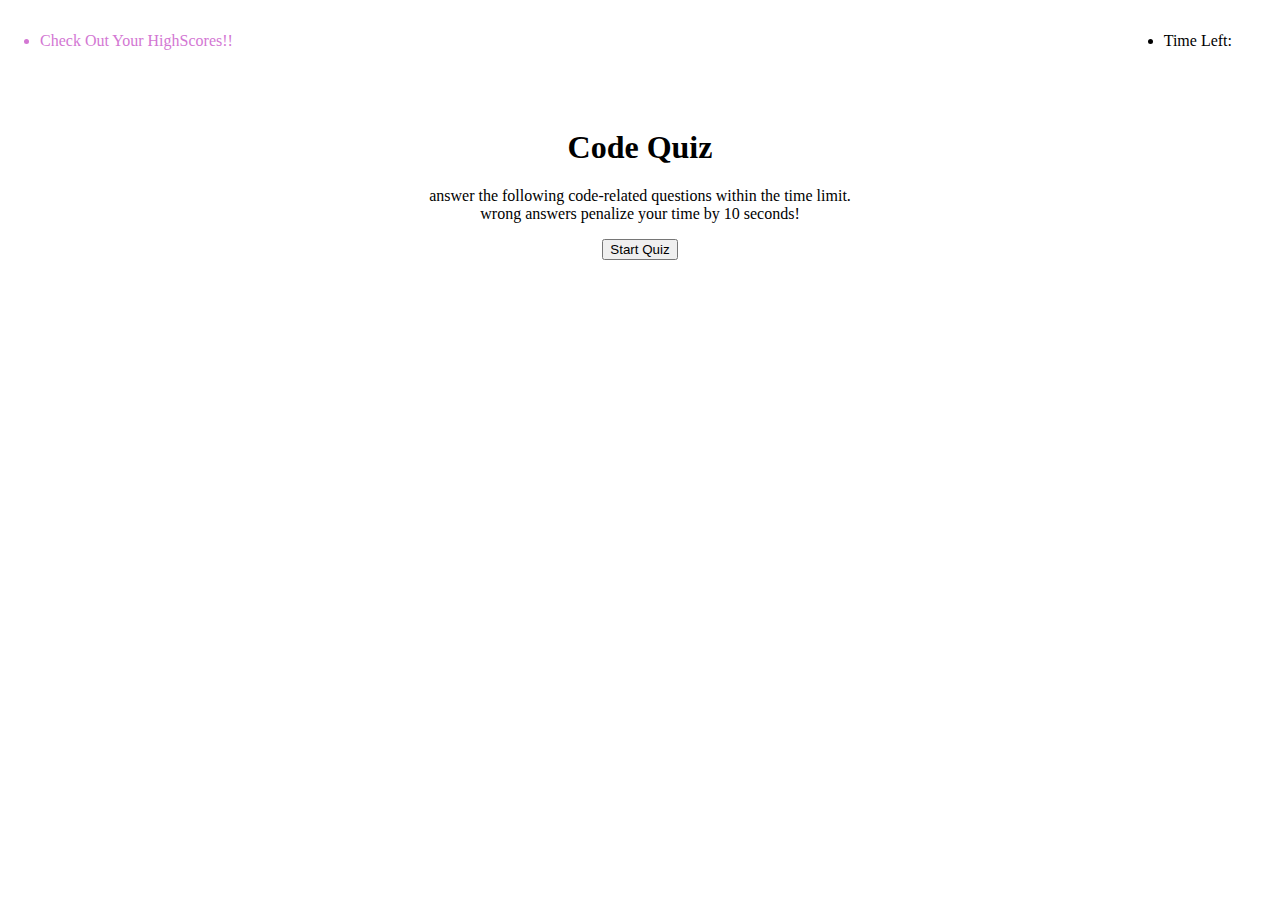
<file: index.html>
<!DOCTYPE html>
<html lang="en">
<head>
    <meta charset="UTF-8">
    <meta http-equiv="X-UA-Compatible" content="IE=edge">
    <meta name="viewport" content="width=device-width, initial-scale=1.0">
    <link href="https://cdn.jsdelivr.net/npm/bootstrap@5.1.3/dist/css/bootstrap.min.css" rel="stylesheet" integrity="sha384-1BmE4kWBq78iYhFldvKuhfTAU6auU8tT94WrHftjDbrCEXSU1oBoqyl2QvZ6jIW3" crossorigin="anonymous">
    <link rel="stylesheet" href="assets/style.css">
    <title>Its a Quiz</title>
</head>
<body>
    <header>
        <nav>
            <ul>
                <a href="highscore.html" class="noDecoration"><li class="nav" id="high-scores">Check Out Your HighScores!!</li></a>
                <li class="nav" id="timer">Time Left: &nbsp;<span id="countdown"></span></li>
            </ul>
        </nav>
    </header>
    <div class="start-info">
        <h1>Code Quiz</h1>
        <p>answer the following code-related questions within the time limit.
        <br />wrong answers penalize your time by 10 seconds!</p>

        <button type="button" id="start" class="btn btn-info">Start Quiz</button>
    </div>
     
      <div class="hide" id="questions">
        <h2 id="question-prompt"></h2>
        <div id="question-choices" class="choices d-grid gap-2 col-6 mx-auto"></div>
    </div>

    <div id="right-wrong" class="feedback hide"></div>

    <div class="hide" id="highscore-input">
        <h2>
            Done! <br />
            Your final score is: <span id="final-score"></span>
        </h2>
        <p>
            Enter your name:
            <input type="text" id="player" name="titles" /> <br />
            <button id="submit" class="btn btn-success">Submit</button>
        </p>
    </div>
    <script src="assets/script.js"></script>
</body>
</html>
</file>
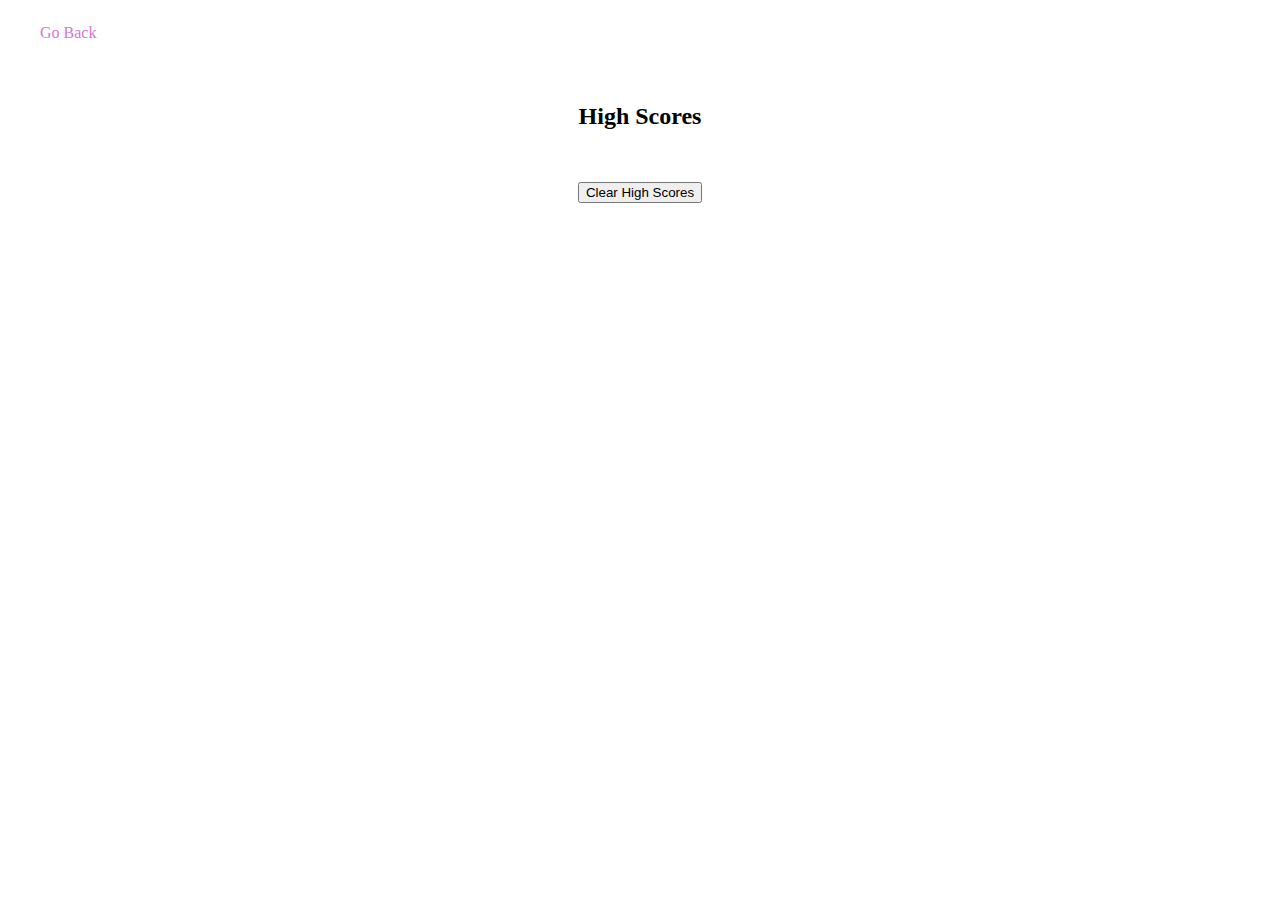
<file: highscore.html>
<!DOCTYPE html>
<html lang="en">
<head>
    <meta charset="UTF-8">
    <meta http-equiv="X-UA-Compatible" content="IE=edge">
    <meta name="viewport" content="width=device-width, initial-scale=1.0">
    <link href="https://cdn.jsdelivr.net/npm/bootstrap@5.1.3/dist/css/bootstrap.min.css" rel="stylesheet" integrity="sha384-1BmE4kWBq78iYhFldvKuhfTAU6auU8tT94WrHftjDbrCEXSU1oBoqyl2QvZ6jIW3" crossorigin="anonymous">
    <link rel="stylesheet" href="assets/style.css">
    <title>The Highest Of Scores</title>
</head>
<body>
    <nav id="go-back">
        <a href="index.html" id="back-btn" class="noDecoration">Go Back</a>
    </nav>
    <div id="highscores">
        <h2>High Scores</h2>
        <ol id="highscore-list">
        </ol>
        <button id="clear" class="btn btn-danger">Clear High Scores</button>
    </div>

    <script src="assets/score.js"></script>
</body>
</html>
</file>
<file: assets/style.css>
ul,
#back-btn {
  display: flex;
  justify-content: space-between;
  padding: 1rem 2rem;
}

.noDecoration {
  text-decoration: none;
  color: rgb(211, 119, 211);
}

.start-info {
  text-align: center;
  padding-top: 2%;
}

#question-prompt {
  text-align: center;
  padding-top: 2%;
}

#right-wrong {
  text-align: center;
  font-size: 20px;
  padding-top: 1rem;
}

#highscore-input {
  text-align: center;
  padding-top: 2%;
}

#submit {
  margin-top: 1%;
}

#highscores {
  display: flex;
  flex-direction: column;
  align-items: center;
  padding-top: 2%;
}


.hide {
  display: none;
}
</file>
